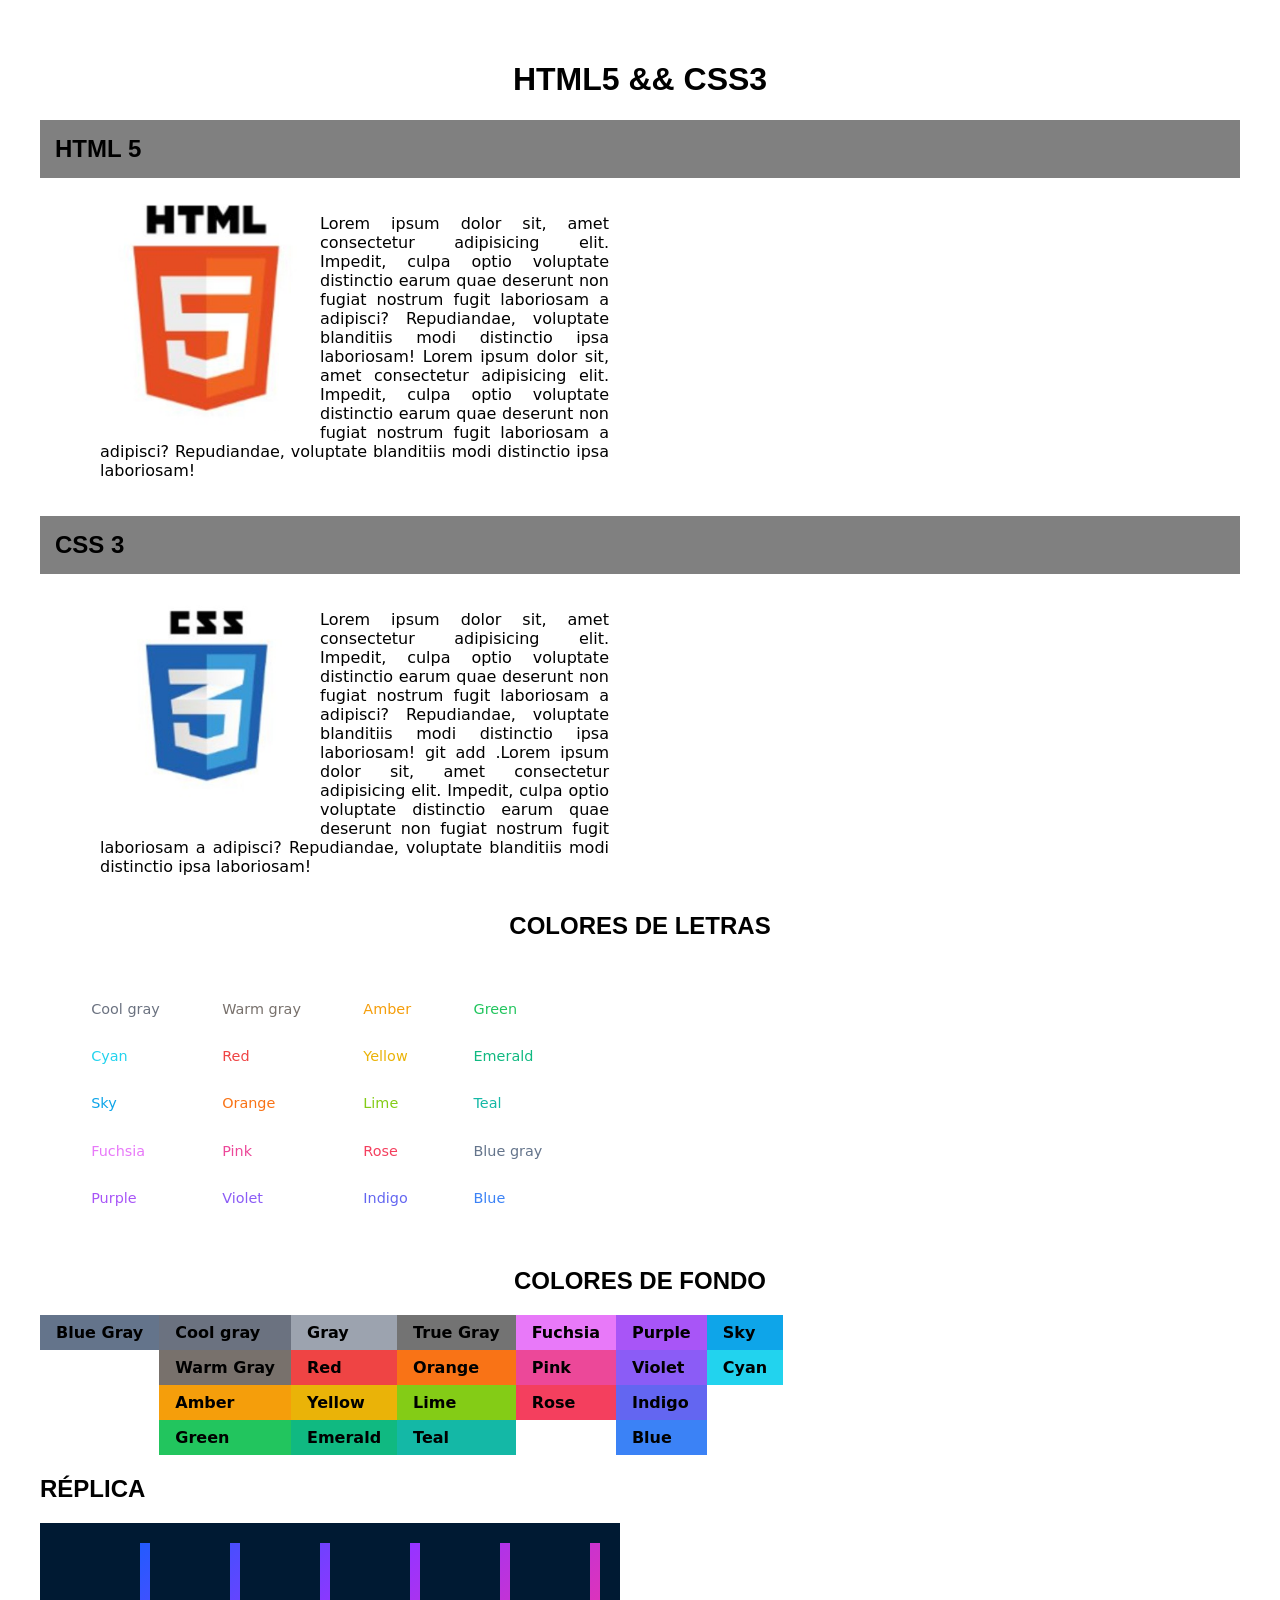
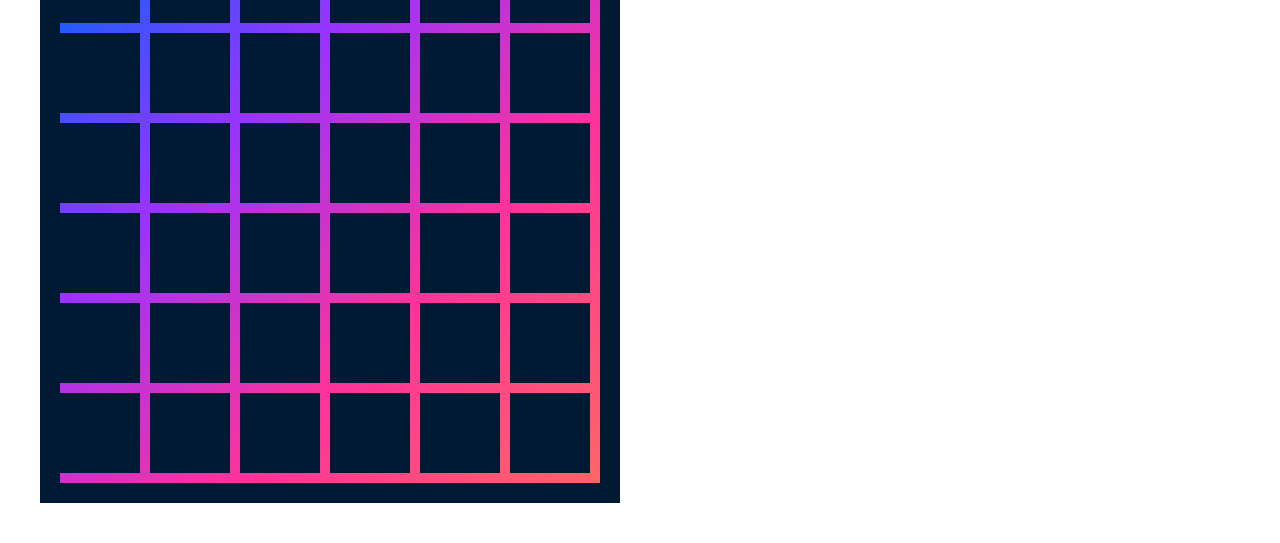
<file: index.html>
<!DOCTYPE html>
<html lang="en">
<head>
    <meta charset="UTF-8">
    <meta name="viewport" content="width=device-width, initial-scale=1.0">
    <title>Document</title>
     <link rel="stylesheet" href="css/styles.css">
</head>
<body>
    <h1 class="titulo">HTML5 && CSS3</h1>
    <h2 class="titulo-gris">HTML 5</h2>
    <section class="fila">
         <img src="img/foto1.jpg" alt="HTML5" class="flotante">
            <p>Lorem ipsum dolor sit, amet consectetur adipisicing elit. Impedit, culpa optio voluptate distinctio earum quae deserunt non fugiat nostrum fugit laboriosam a adipisci? Repudiandae, voluptate blanditiis modi distinctio ipsa laboriosam! Lorem ipsum dolor sit, amet consectetur adipisicing elit. Impedit, culpa optio voluptate distinctio earum quae deserunt non fugiat nostrum fugit laboriosam a adipisci? Repudiandae, voluptate blanditiis modi distinctio ipsa laboriosam!</p>
    </section>
    <h2 class="titulo-gris">CSS 3</h2>
    <section class="fila">
        <img src="img/foto2.jpg" alt="CSS3" class="flotante">
        <p>Lorem ipsum dolor sit, amet consectetur adipisicing elit. Impedit, culpa optio voluptate distinctio earum quae deserunt non fugiat nostrum fugit laboriosam a adipisci? Repudiandae, voluptate blanditiis modi distinctio ipsa laboriosam! git add .Lorem ipsum dolor sit, amet consectetur adipisicing elit. Impedit, culpa optio voluptate distinctio earum quae deserunt non fugiat nostrum fugit laboriosam a adipisci? Repudiandae, voluptate blanditiis modi distinctio ipsa laboriosam!</p>
    </section>

<h2 class="titulo">COLORES DE LETRAS</h2>


  <section class="palette">
    <div class="column">
      <div class="swatch cool-gray">Cool gray</div>
      <div class="swatch cyan">Cyan</div>
      <div class="swatch sky">Sky</div>
      <div class="swatch fuchsia">Fuchsia</div>
      <div class="swatch purple">Purple</div>
    </div>

    <div class="column">
      <div class="swatch warm-gray">Warm gray</div>
      <div class="swatch red">Red</div>
      <div class="swatch orange">Orange</div>
      <div class="swatch pink">Pink</div>
      <div class="swatch violet">Violet</div>
    </div>

    <div class="column">
      <div class="swatch amber">Amber</div>
      <div class="swatch yellow">Yellow</div>
      <div class="swatch lime">Lime</div>
      <div class="swatch rose">Rose</div>
      <div class="swatch indigo">Indigo</div>
    </div>

    <div class="column">
      <div class="swatch green">Green</div>
      <div class="swatch emerald">Emerald</div>
      <div class="swatch teal">Teal</div>
      <div class="swatch blue-gray">Blue gray</div>
      <div class="swatch blue">Blue</div>
    </div>
</section>


<h2 class="titulo">COLORES DE FONDO</h2>

<div class="grid-palette">
  <div class="col-a">
    <div class="tag-a1">Blue Gray</div>
  </div>

  <div class="col-b">
    <div class="tag-b1">Cool gray</div>
    <div class="tag-b2">Warm Gray</div>
    <div class="tag-b3">Amber</div>
    <div class="tag-b4">Green</div>
  </div>

  <div class="col-c">
    <div class="tag-c1">Gray</div>
    <div class="tag-c2">Red</div>
    <div class="tag-c3">Yellow</div>
    <div class="tag-c4">Emerald</div>
  </div>

  <div class="col-d">
    <div class="tag-d1">True Gray</div>
    <div class="tag-d2">Orange</div>
    <div class="tag-d3">Lime</div>
    <div class="tag-d4">Teal</div>
  </div>

  <div class="col-e">
    <div class="tag-e1">Fuchsia</div>
    <div class="tag-e2">Pink</div>
    <div class="tag-e3">Rose</div>
  </div>

  <div class="col-f">
    <div class="tag-f1">Purple</div>
    <div class="tag-f2">Violet</div>
    <div class="tag-f3">Indigo</div>
    <div class="tag-f4">Blue</div>
  </div>

  <div class="col-g">
    <div class="tag-g1">Sky</div>
    <div class="tag-g2">Cyan</div>
  </div>
</div>


<h2>RÉPLICA</h2>

<section class="cuadricula">
  <div class="degradado"></div>

  <div class="grid">
    <!-- 36 cuadrados -->
    <div></div><div></div><div></div><div></div><div></div><div></div>
    <div></div><div></div><div></div><div></div><div></div><div></div>
    <div></div><div></div><div></div><div></div><div></div><div></div>
    <div></div><div></div><div></div><div></div><div></div><div></div>
    <div></div><div></div><div></div><div></div><div></div><div></div>
    <div></div><div></div><div></div><div></div><div></div><div></div>
  </div>
</section>



    </body>
</html>
</file>
<file: css/styles.css>
.titulo-gris {
  background-color: #808080;
  color: black;
  padding: 15px;
}
.tabla {
  display: table;
}

.tabla span {
  display: table-cell;
  width: 40px;
  height: 40px;
  text-align: center;
  vertical-align: middle;
}
.c1 { color: #6A89A7; }
.c2 { color: #A49A87; }
.c3 { color: #FFBF00; }

.tabla-colores {
    border-collapse: collapse;
    width: 50%;
    text-align: center;
    font-size: 20px;
}

.tabla-colores td {
    padding: 10px;
    border: 1px solid #333;
}


.color1 { background-color: #6A89A7; } 
.color2 { background-color: #F2F2F2; } 
.color3 { background-color: #A49A87; } 


.titulo {
  text-align: center;
}

h1, h2, h3, h4, h5, h6 {
  font-family: sans-serif;
}

p {
  max-width: 50ch;
  text-align: justify;
}

.fila {
  margin-left: 60px;
  overflow: auto; 
}

.fila img {
  width: 200px;
}

.flotante {
    float: left;
    width: 120px;
    margin-right: 20px;
    margin-bottom: 10px;
}

/* Contenedor general */
.cuadricula {
  position: relative;
  width: 540px;   /* 6*80 + 5*10 */
  height: 540px;  /* igual que el ancho */
  padding: 20px;
  background-color: #001a33; /* líneas oscuras */
}

/* Capa del degradado detrás */
.degradado {
  position: absolute;
  inset: 20px; /* coincide con el padding */
  background: linear-gradient(to bottom right, #0066ff, #9933ff, #ff3399, #ff6666);
  z-index: 0;
}

/* Cuadrícula encima */
.grid {
  position: relative;
  display: grid;
  grid-template-columns: repeat(6, 80px);
  grid-template-rows: repeat(6, 80px);
  gap: 10px; /* líneas oscuras */
  z-index: 1;
}


.grid div {
  background-color: #001a33;
}



.palette {
   font-family: system-ui, -apple-system, BlinkMacSystemFont, "Segoe UI", sans-serif;
  display: flex;
  gap: 1.5rem;
  padding: 2rem;
}

.column {
  display: flex;
  flex-direction: column;
  gap: 0.75rem;
}

/* estilo común de cada bloque */
.swatch {
  padding: 0.6rem 1.2rem;
  border-radius: 999px;         /* forma de píldora */
  font-size: 0.9rem;
  font-weight: 500;
  background: white;
  text-align: left;
}

.cool-gray  { color: #6b7280; }
.cyan       { color: #22d3ee; }
.sky        { color: #0ea5e9; }
.fuchsia    { color: #e879f9; }
.purple     { color: #a855f7; }

.warm-gray  { color: #78716c; }
.red        { color: #ef4444; }
.orange     { color: #f97316; }
.pink       { color: #ec4899; }
.violet     { color: #8b5cf6; }

.amber      { color: #f59e0b; }
.yellow     { color: #eab308; }
.lime       { color: #84cc16; }
.rose       { color: #f43f5e; }
.indigo     { color: #6366f1; }

.green      { color: #22c55e; }
.emerald    { color: #10b981; }
.teal       { color: #14b8a6; }
.blue-gray  { color: #64748b; }
.blue       { color: #3b82f6; }

body {
  font-family: system-ui, sans-serif;
  background: white;
  justify-content: center;
  padding: 2rem;
}

.grid-palette {
  display: flex;
 
}

.grid-palette > div {
  display: flex;
  flex-direction: column;
  
}

.grid-palette div div {
  padding: 0.5rem 1rem;
  color: white
  border: 2px solid #e5e7eb;
  font-weight: 600;
}

/* Colores nuevos */
.tag-a1 { background: #64748b; } /* Blue Gray */

.tag-b1 { background: #6b7280; }
.tag-b2 { background: #78716c; }
.tag-b3 { background: #f59e0b; }
.tag-b4 { background: #22c55e; }

.tag-c1 { background: #9ca3af; }
.tag-c2 { background: #ef4444; }
.tag-c3 { background: #eab308; }
.tag-c4 { background: #10b981; }

.tag-d1 { background: #737373; }
.tag-d2 { background: #f97316; }
.tag-d3 { background: #84cc16; }
.tag-d4 { background: #14b8a6; }

.tag-e1 { background: #e879f9; }
.tag-e2 { background: #ec4899; }
.tag-e3 { background: #f43f5e; }

.tag-f1 { background: #a855f7; }
.tag-f2 { background: #8b5cf6; }
.tag-f3 { background: #6366f1; }
.tag-f4 { background: #3b82f6; }

.tag-g1 { background: #0ea5e9; }
.tag-g2 { background: #22d3ee; }
</file>
